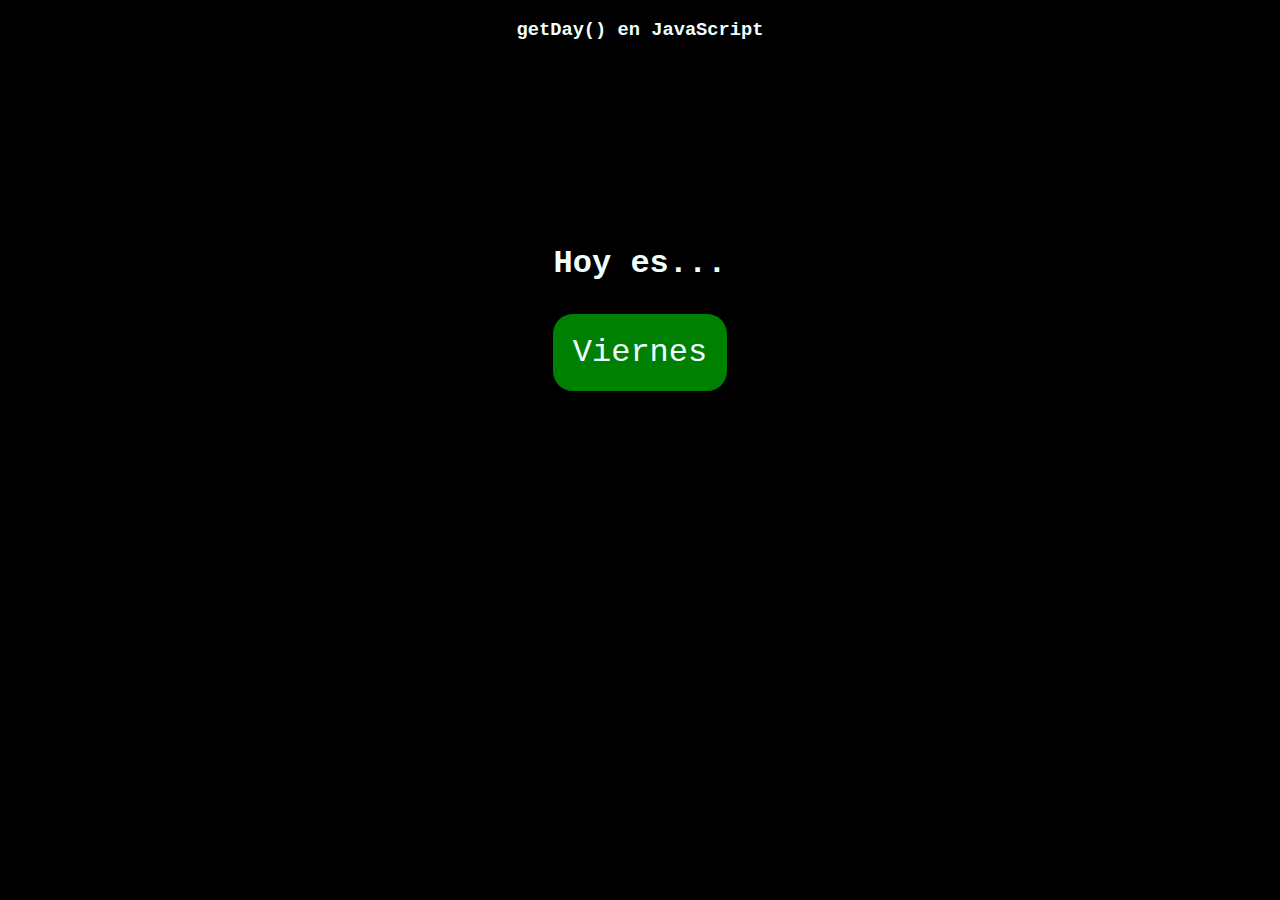
<file: ejercicio01/index.html>
<!DOCTYPE html>
<html lang="es">
<head>
    <meta charset="UTF-8">
    <meta http-equiv="X-UA-Compatible" content="IE=edge">
    <meta name="viewport" content="width=device-width, initial-scale=1.0">
    <title>Ejercicio1</title>
    <style>
        body {
            text-align: center;
            background-color: black;
            color: azure;
            font-family: 'Courier New', Courier, monospace;
        }
        p {
            background-color: green;
            border-radius: 20px;
            font-size: xx-large;
            padding: 20px;
        }
        div {
            display: inline-block;
            padding-top: 13%;
        }
    </style>
</head>
<body>
    
    <h3>getDay() en JavaScript</h3>
    <div>
        <h1>Hoy es...</h1>
        <p id="demo"></p>
    </div>
    
<script>
    let dia = new Date().getDay();
    let diasSemana = ["Domingo", "Lunes", "Martes", "Miércoles", "Jueves", "Viernes", "Sábado"];
    document.getElementById("demo").innerHTML = diasSemana[dia];
    console.log(dia);
</script>

</body>
</html>
</file>
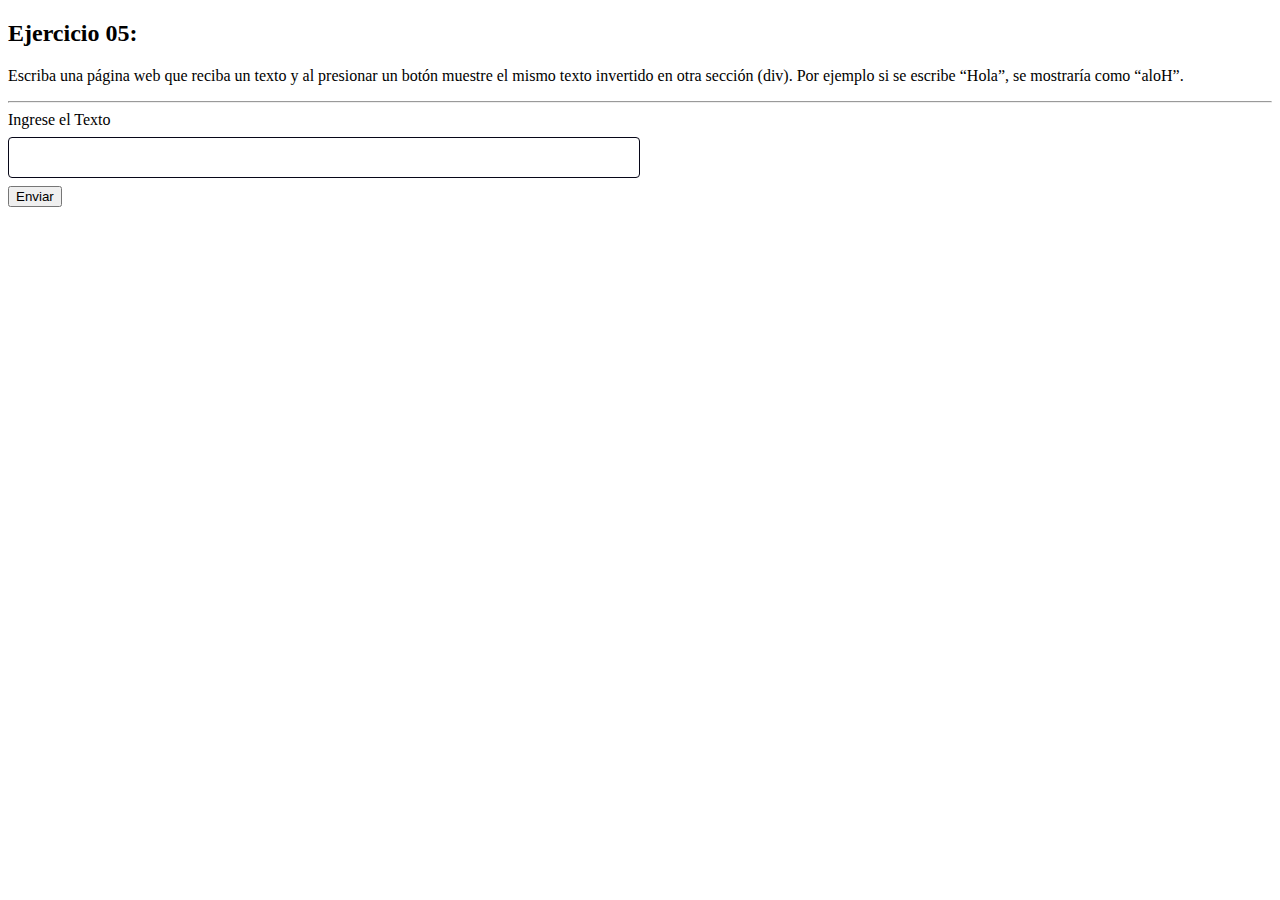
<file: ejercicio02/index.html>
<!DOCTYPE html>
<html lang="es">
	<head>
		<title>Ejercicio05</title>
		<meta charset="UTF-8">
		<script src="./ejercicio02.js"></script>
		<link rel="stylesheet" href="./myStyle.css">
	</head>
	<body>
		<h2>Ejercicio 05:</h2>
		<p>Escriba una página web que reciba un texto y al presionar un botón muestre el mismo texto invertido en otra sección (div). Por ejemplo si se escribe “Hola”, se mostraría como “aloH”.</p>
		<hr>
		<div class="SaveText">
			<label>Ingrese el Texto</label><br>
			<input type="text" id="text"><br>
			<input type="button" onclick="reverseText()" value="Enviar">
		</div>
		<br>
		<div id="ReverseText">
		</div>
	</body>
</html>
</file>
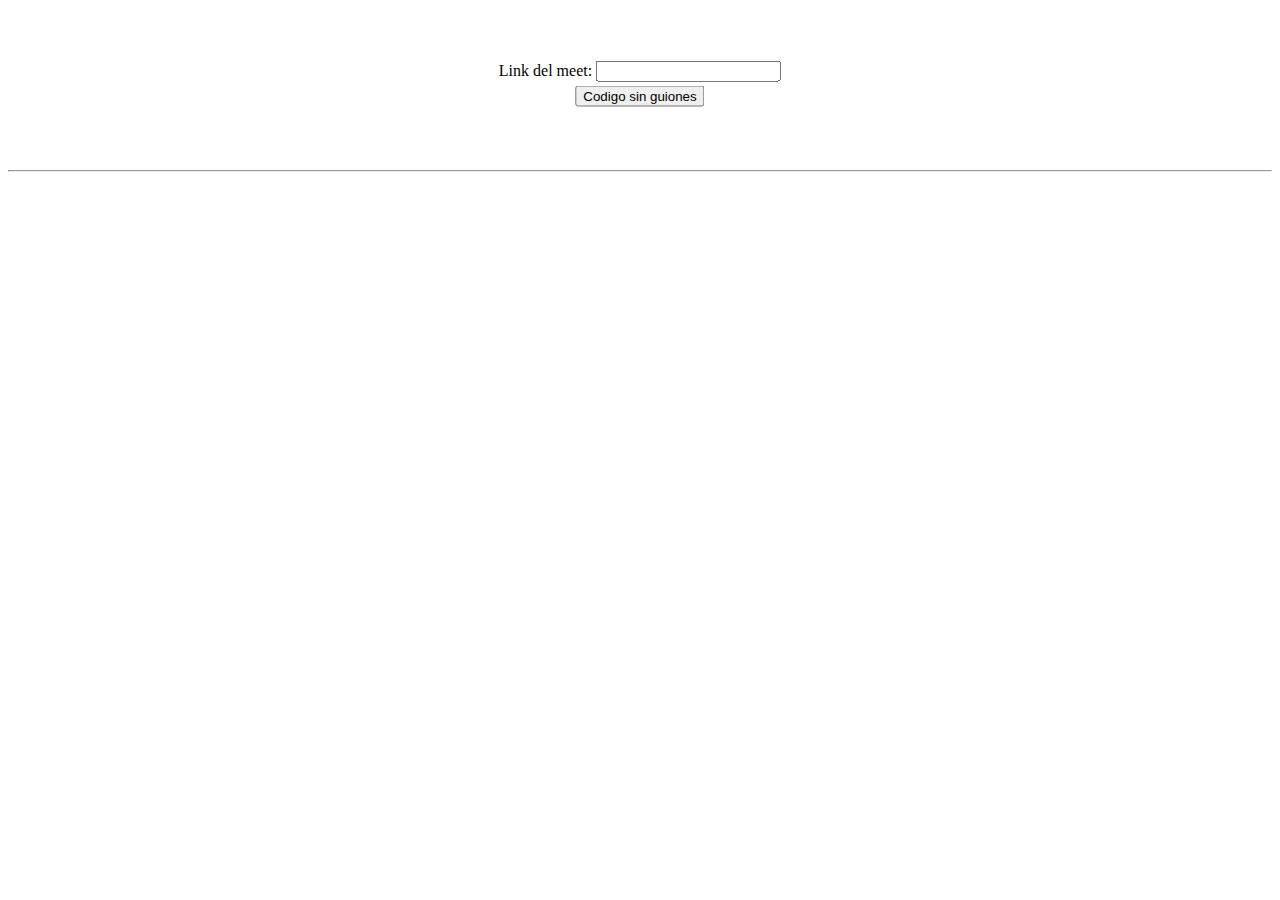
<file: ejercicio04/index.html>
<!DOCTYPE html>
<html lang="es">
<head>
    <meta charset="utf-8">
    <title>Ejercicio 4</title>
    <script src='ejercicio4.js'></script>
    <link rel='stylesheet' href='myStyle.css'>
</head>
<body>
    <br>
    <div class="Ingreso">
        <div class="link">
            <label>
               Link del meet:
            </label>
            <input id="link" type="text">
        </div>
        <br><button class="boton" onclick="ingresar()">Codigo sin guiones</button>
    </div>
    <br><br><hr>
    <div id="Codigo">

    </div>
</body>
</html>
</file>
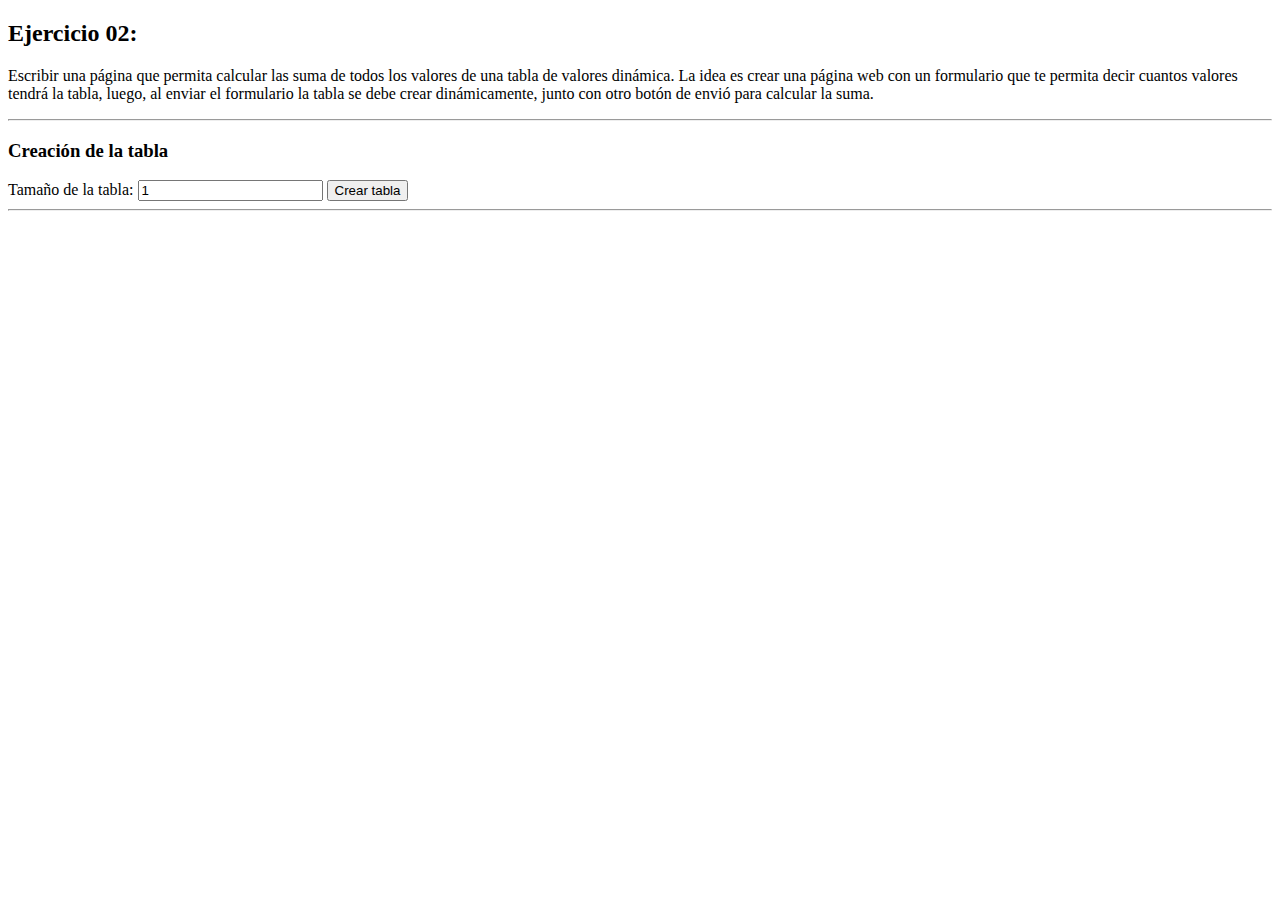
<file: ejercicio05/index.html>
<!DOCTYPE html>
<html lang="es">
	<head>
		<title>Ejercicio 05</title>
		<meta charset="UTF-8">
		<script src="./ejercicio05.js"></script>
	</head>
	<body>
		<h2>Ejercicio 02:</h2>
		<p>Escribir una página que permita calcular las suma de todos los valores de una tabla de valores dinámica. La idea es crear una página web con un formulario que te permita decir cuantos valores tendrá la tabla, luego, al enviar el formulario la tabla se debe crear dinámicamente, junto con otro botón de envió para calcular la suma.</p>
		<hr>
		<div id="divCreateTable">
			<h3>Creación de la tabla</h3>
			<label>Tamaño de la tabla:</label>
			<input type="number" id="tableSize" value=1>
			<input type="button" onclick="createTable()" value="Crear tabla">
		</div>
		<div id="divValuesTable" style="display: none">
			<h3>Definicion de valores</h3>
			<div id="valuesTable"> <!-- Aqui va la tabla -->
			</div>
			<input type="button" onclick="calcSum()" value="Calcular">
		</div>
		<div id="divTotalSum" style="display: none">
			<div id="gottenValues"></div>
			<label>La suma total es: </label>
			<label id="totalSum"></label>
		</div>
		<hr>
	</body>
</html>
</file>
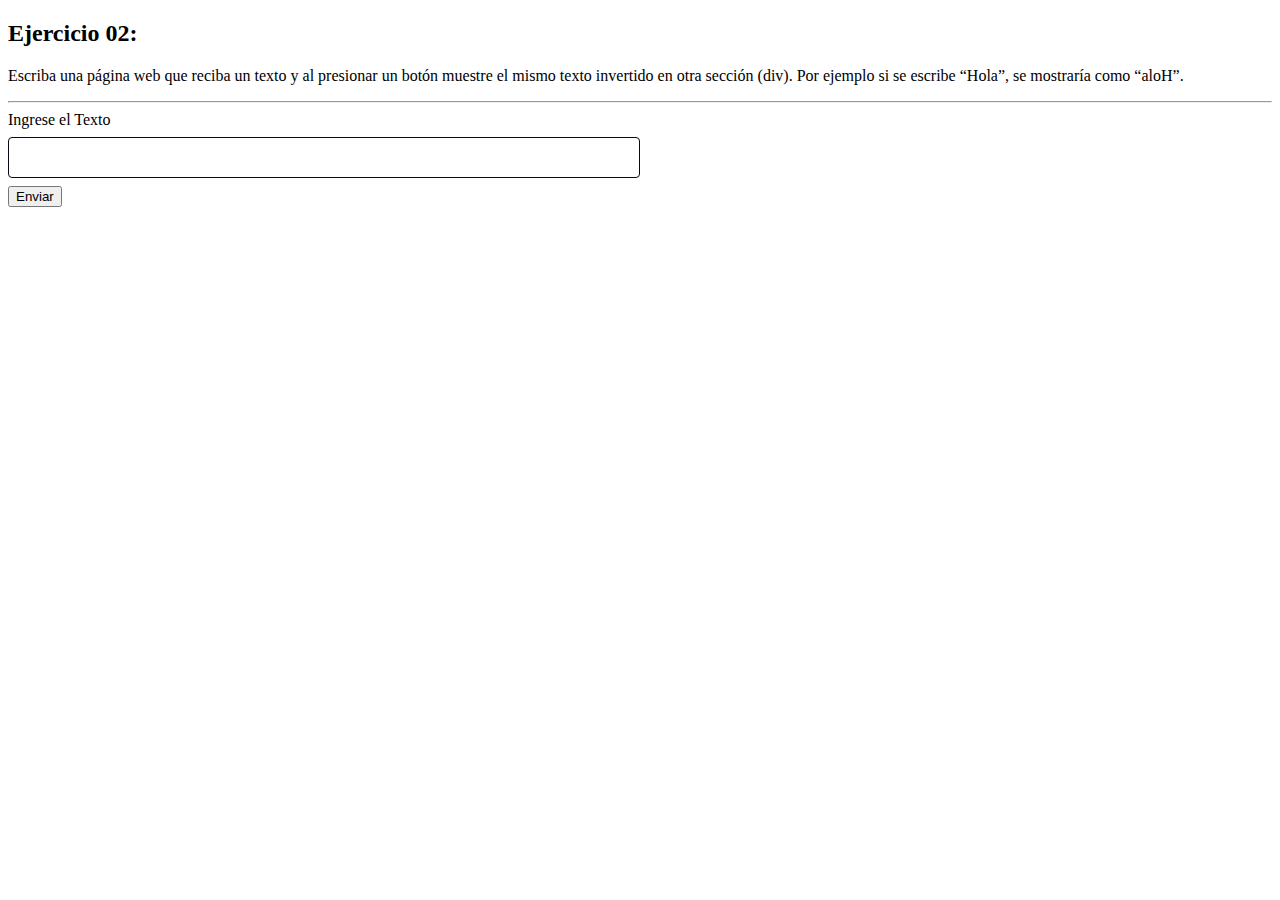
<file: Ejercicio2/index.html>
<!DOCTYPE html>
<html lang="es">
	<head>
		<title>Ejercicio02</title>
		<meta charset="UTF-8">
		<script src="./ejercicio02.js"></script>
		<link rel="stylesheet" href="./myStyle.css">
	</head>
	<body>
		<h2>Ejercicio 02:</h2>
		<p>Escriba una página web que reciba un texto y al presionar un botón muestre el mismo texto invertido en otra sección (div). Por ejemplo si se escribe “Hola”, se mostraría como “aloH”.</p>
		<hr>
		<div class="SaveText">
			<label>Ingrese el Texto</label><br>
			<input type="text" id="text"><br>
			<input type="button" onclick="reverseText()" value="Enviar">
		</div>
		<br>
		<div id="ReverseText">
		</div>
	</body>
</html>
</file>
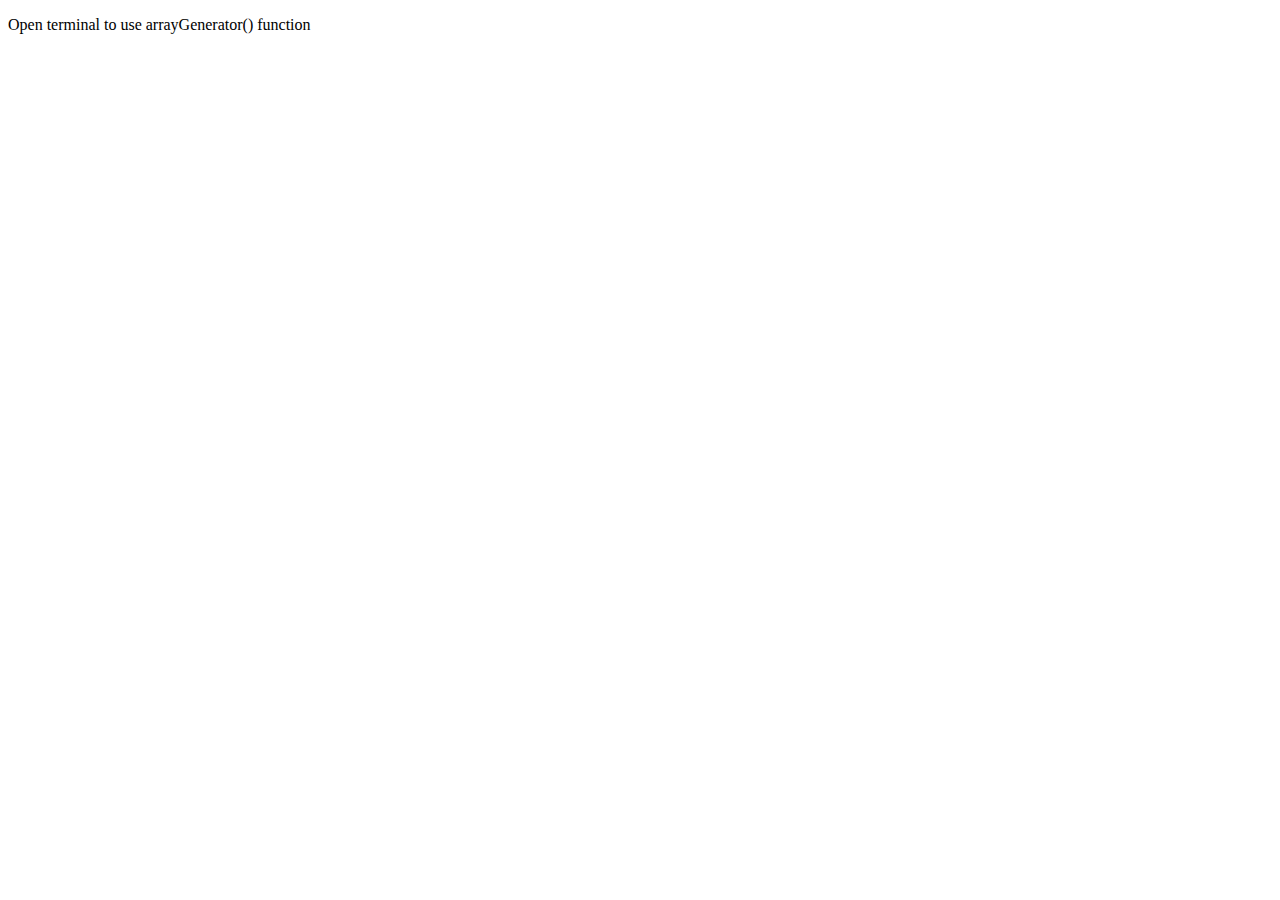
<file: arrayGenerator/arrGen.html>
<!DOCTYPE html>
<html lang="es">
	<head>
		<title></title>
		<meta charset="UTF-8">
		<script src="./arrayGenerator.js"></script>
	</head>
	<body>
		<p>Open terminal to use arrayGenerator() function</p>
	</body>
</html>
</file>
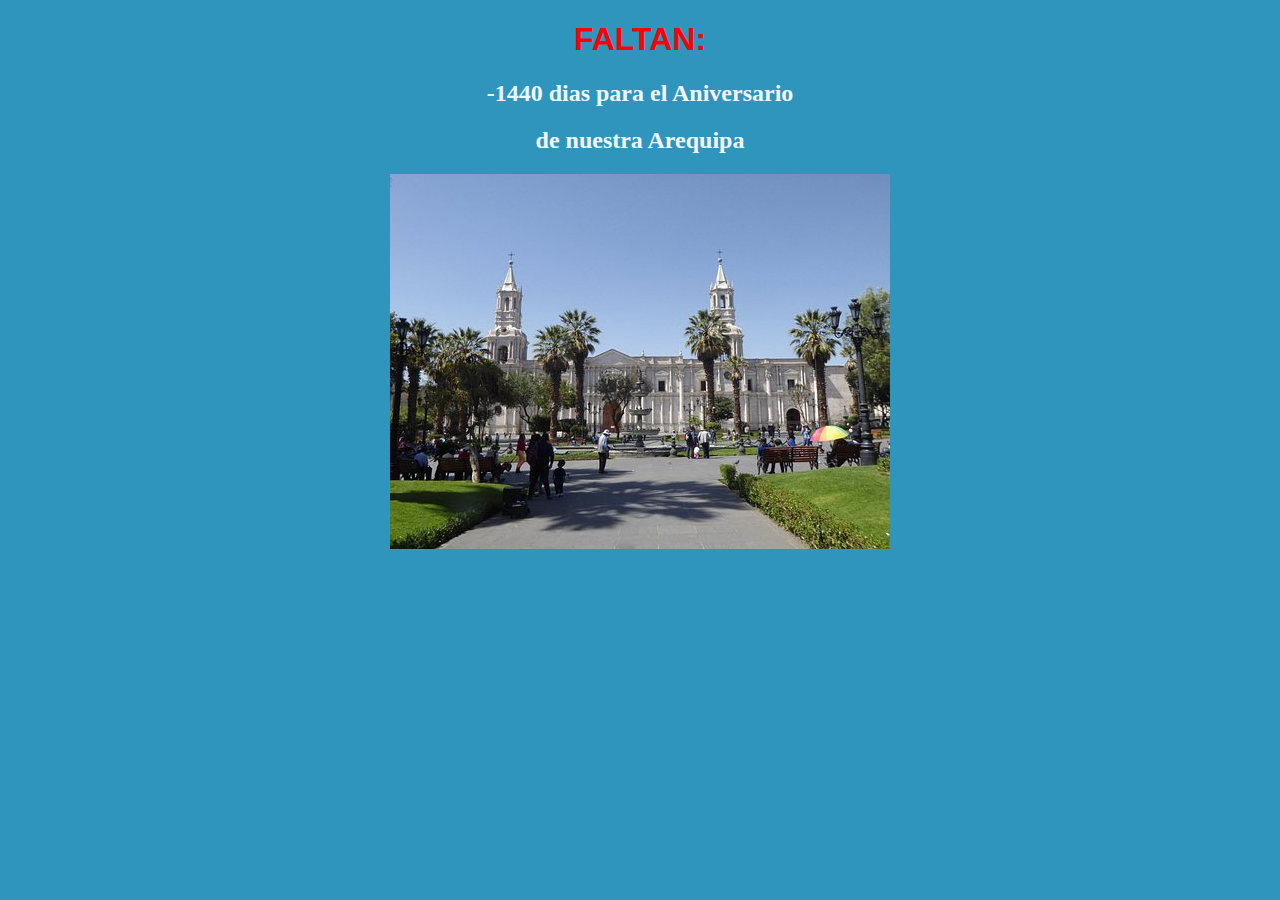
<file: ejercicio03/ejer.html>
<!DOCTYPE html>
<html lang="es">
    <head>
        <meta charset="UTF-8">
        <title>Dia de Arequipa</title>
        <link rel="stylesheet" href="estilo.css"/>
    </head>
    <body>
        <h1>FALTAN: </h1>
        <h2 id="demo"></h2>
        <h2>de nuestra Arequipa</h2>
        <div class="alinear">
            <img src="arequipa.jpg">
        </div>
        <script>
            //El método calcula la diferencia(en días) de 2 fechas
            function calcularDiferenciaDias(fecha1, fecha2){
                //Almacenamos la diferencia en la variable "diferencia" 
                let diferencia = (fecha1 - fecha2) / (1000 * 60 * 60 *24);
                //Redondeamos el número de dias, con ayuda del método floor
                return Math.floor(diferencia);
            }
            //en la variable "fechaActual" almacenamos la fecha del presente
            let fechaActual = new Date();
            //en la variable "diaArequipa" almacenamos la fecha del Aniversario de nuestra ciudad
            let diaArequipa = new Date(2022,7,15);
            //invocamos al método "calcularDiferenciaDias" y almacenamos el numero de dias en la variable "respuesta"
            let respuesta = calcularDiferenciaDias(diaArequipa, fechaActual);
            //Modificamos el valor de nuestro tag con el id "demo", con el número extraído
            document.getElementById("demo").innerHTML = respuesta+" dias para el Aniversario";
        </script>
    </body>
</html>
</file>
<file: ejercicio02/myStyle.css>
.SaveText [type=text]{
    width: 50%;
    padding: 12px 10px;
    margin: 8px 0;
    display: inline-block;
    border: 1px solid rgb(7, 7, 24);
    border-radius: 4px;
    box-sizing: border-box;
}
</file>
<file: ejercicio04/myStyle.css>
.Ingreso {
    height: 100px;
    position: relative;
}

.boton {
    margin: 0;
    position: absolute;
    top: 70%;
    left: 50%;
    -ms-transform: translate(-50%, -50%);
    transform: translate(-50%, -50%);
}

.link {
    margin: 0;
    position: absolute;
    top: 45%;
    left: 50%;
    -ms-transform: translate(-50%, -50%);
    transform: translate(-50%, -50%);
}
</file>
<file: Ejercicio2/myStyle.css>
.SaveText [type=text]{
    width: 50%;
    padding: 12px 10px;
    margin: 8px 0;
    display: inline-block;
    border: 1px solid rgb(7, 7, 24);
    border-radius: 4px;
    box-sizing: border-box;
}
</file>
<file: ejercicio03/estilo.css>
body{
	background: rgb(47, 149, 189);
}
h1{
	color: red;
	text-align: center;
	font-family: Arial, Helvetica, sans-serif;
	font-weight: bolder;
}
h2{
	text-align: center;
	font-family: 'Times New Roman', Times, serif;
	color: aliceblue;
	font-weight: bolder;
}
.alinear{
	display: flex;
	justify-content: center;
}
</file>
